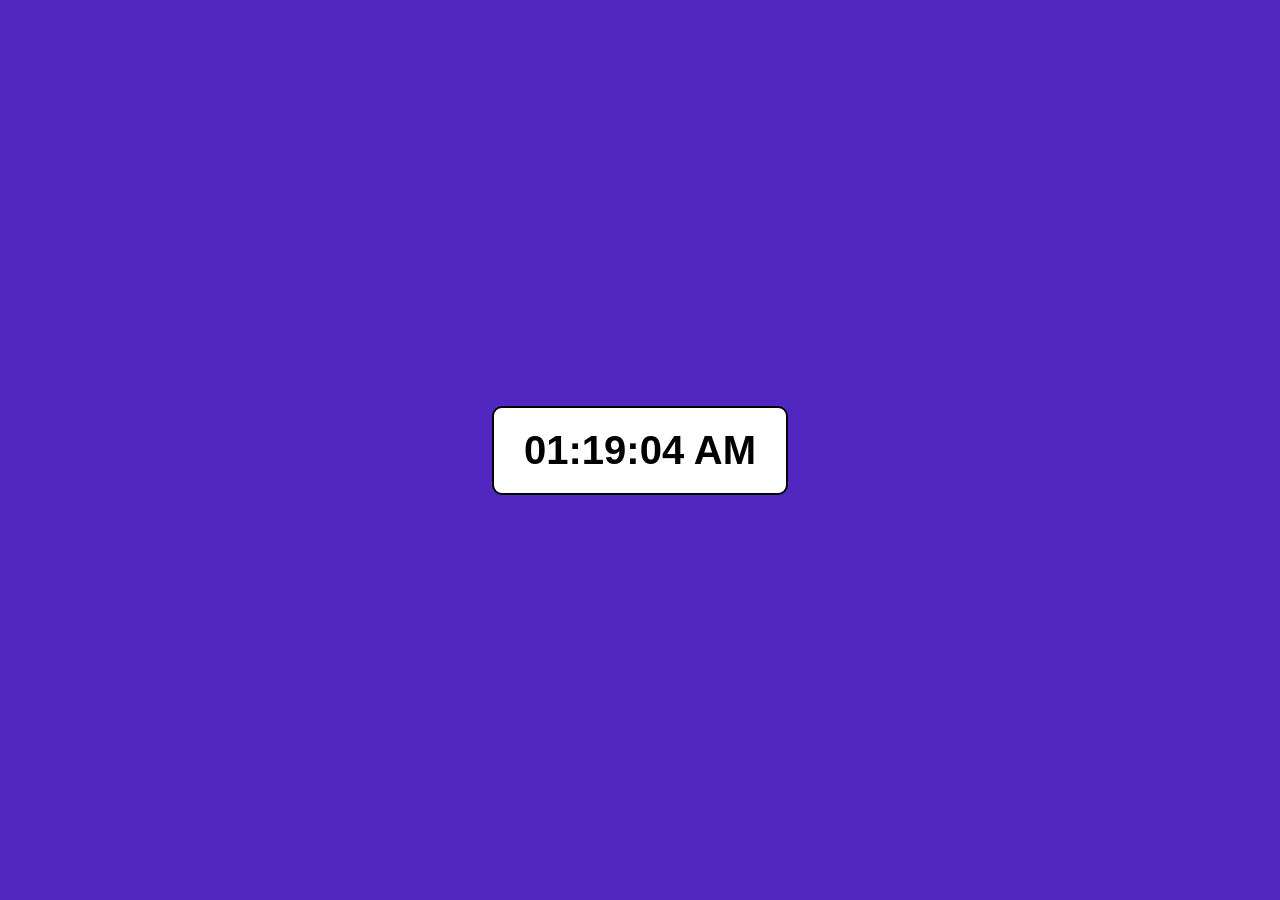
<file: index.html>
<!DOCTYPE html>
<html>
<head>
    <title>Mini Clock</title>
    <link rel="stylesheet" href="style.css">
</head>
<body>

    <div class="clock" id="time">
        12:00:00 AM
    </div>
    <script src="script.js"></script>
    

</body>
</html>
</file>
<file: style.css>
body{
            margin:0;
            height:100vh;
            display:flex;
            justify-content:center;
            align-items:center;
            background:#5227c0;
        }

.clock{
            background:white;
            padding:20px 30px;
            border:2px solid black;
            border-radius:10px;
            font-family:Arial, sans-serif;
            font-size:40px;
            font-weight:bold;
        }
</file>
